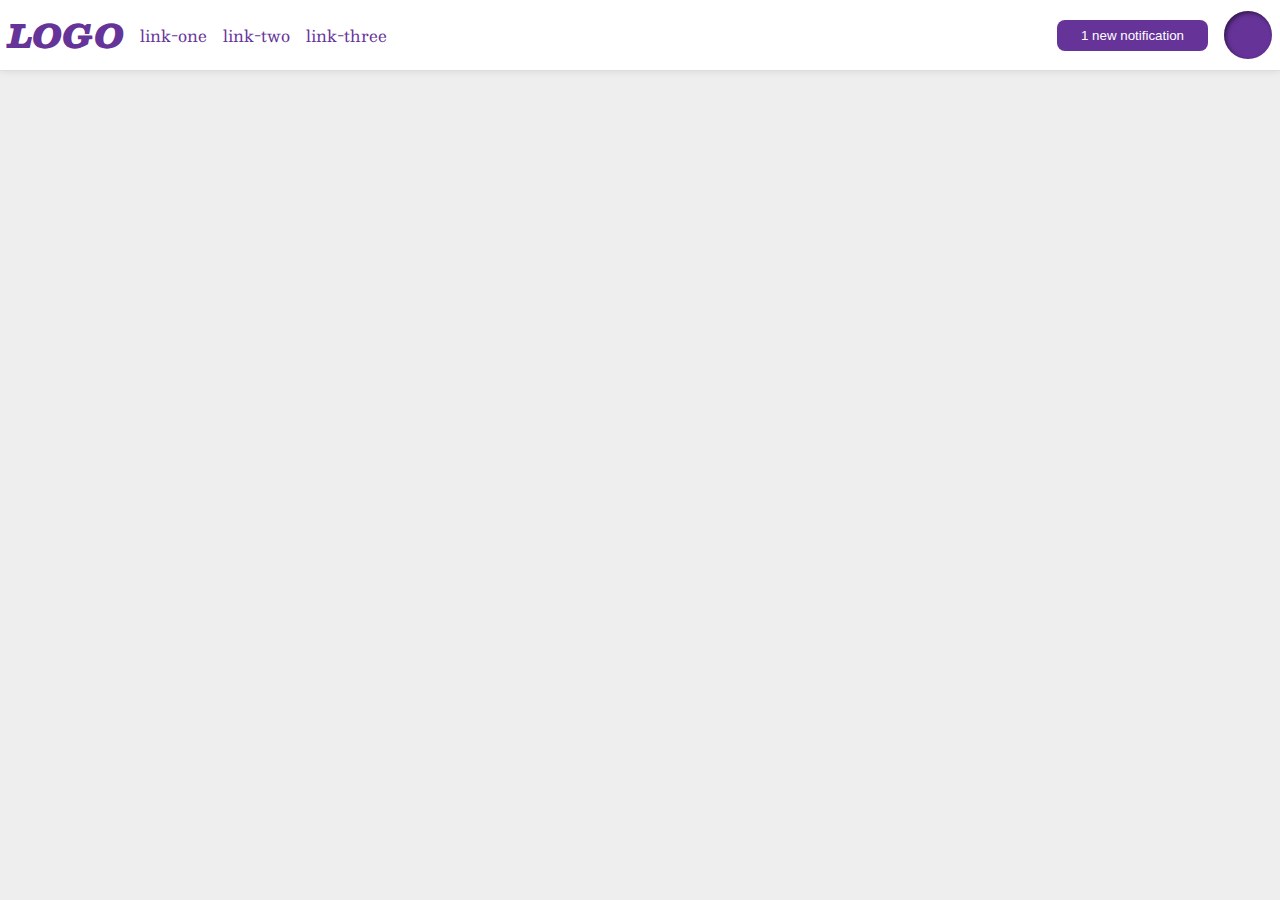
<file: flex/03-flex-header-2/index.html>
<!DOCTYPE html>
<html lang="en">
  <head>
    <meta charset="UTF-8">
    <meta http-equiv="X-UA-Compatible" content="IE=edge">
    <meta name="viewport" content="width=device-width, initial-scale=1.0">
    <title>Flex Header 2</title>
    <link rel="stylesheet" href="style.css">
  </head>
  <body>
    <div class="header">
      <div class="left">
      <div class="logo">
        LOGO
      </div>
      <ul class="links">
        <li><a href="https://google.com">link-one</a></li>
        <li><a href="https://google.com">link-two</a></li>
        <li><a href="https://google.com">link-three</a></li>
      </ul>
    </div>
    <div class="right">
      <button class="notifications">
        1 new notification
      </button>
      <div class="profile-image"></div>
    </div>
    </div>
  </body>
</html>
</file>
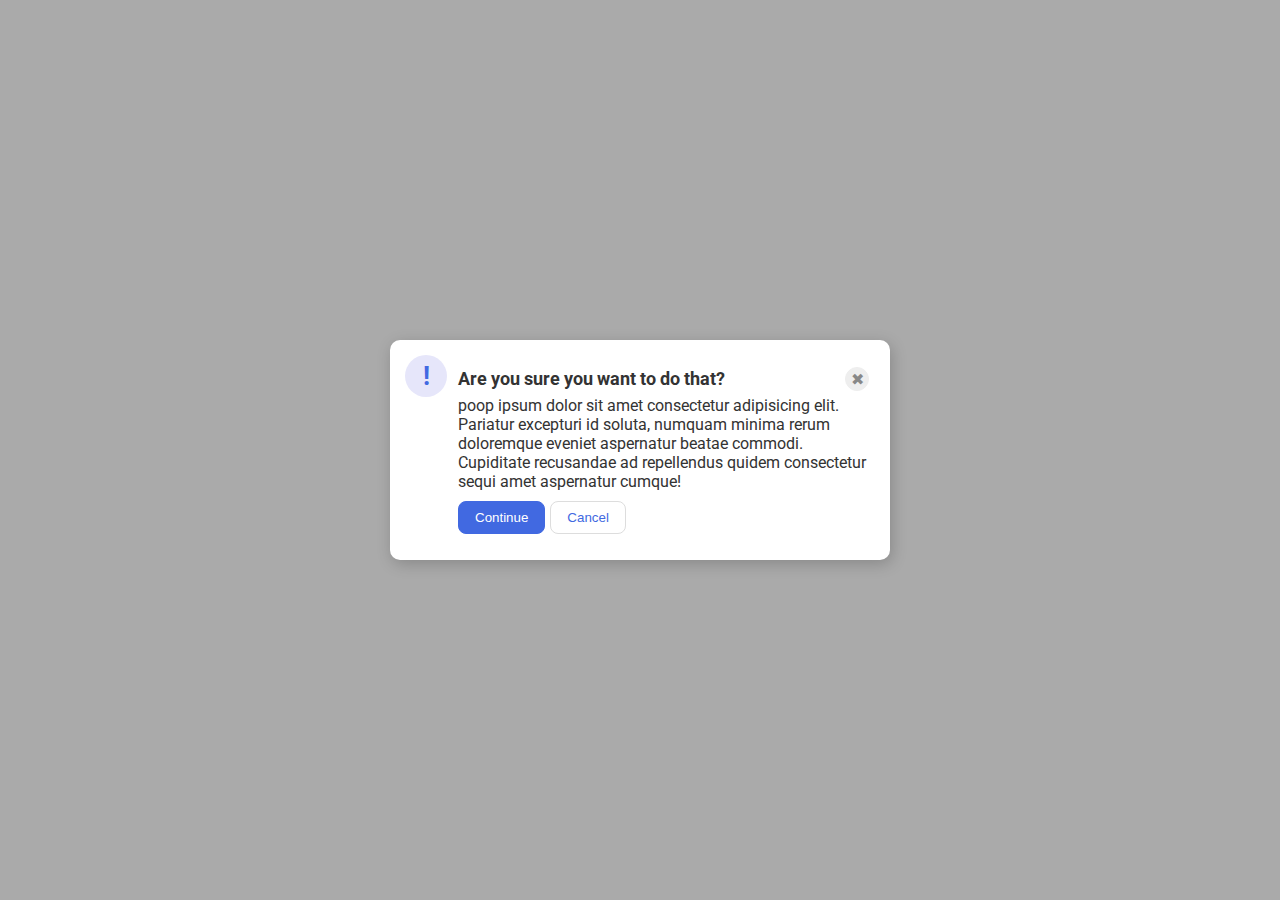
<file: flex/05-flex-modal/index.html>
<!DOCTYPE html>
<html lang="en">
  <head>
    <meta charset="UTF-8">
    <meta http-equiv="X-UA-Compatible" content="IE=edge">
    <meta name="viewport" content="width=device-width, initial-scale=1.0">
    <link rel="stylesheet" href="style.css">
    <title>Modal</title>
  </head>
  <body>
    <div class="modal">
      <div class="icon">!</div>
      <div class="container-main">
        <div class="header">Are you sure you want to do that?
         <button class="close-button">✖</button> 
        </div>
        <div class="text">poop ipsum dolor sit amet consectetur adipisicing elit. Pariatur excepturi id soluta, numquam minima rerum doloremque eveniet aspernatur beatae commodi. Cupiditate recusandae ad repellendus quidem consectetur sequi amet aspernatur cumque!</div>
        <button class="continue">Continue</button>
        <button class="cancel">Cancel</button>
      </div>
    </div>
  </body>
</html>
</file>
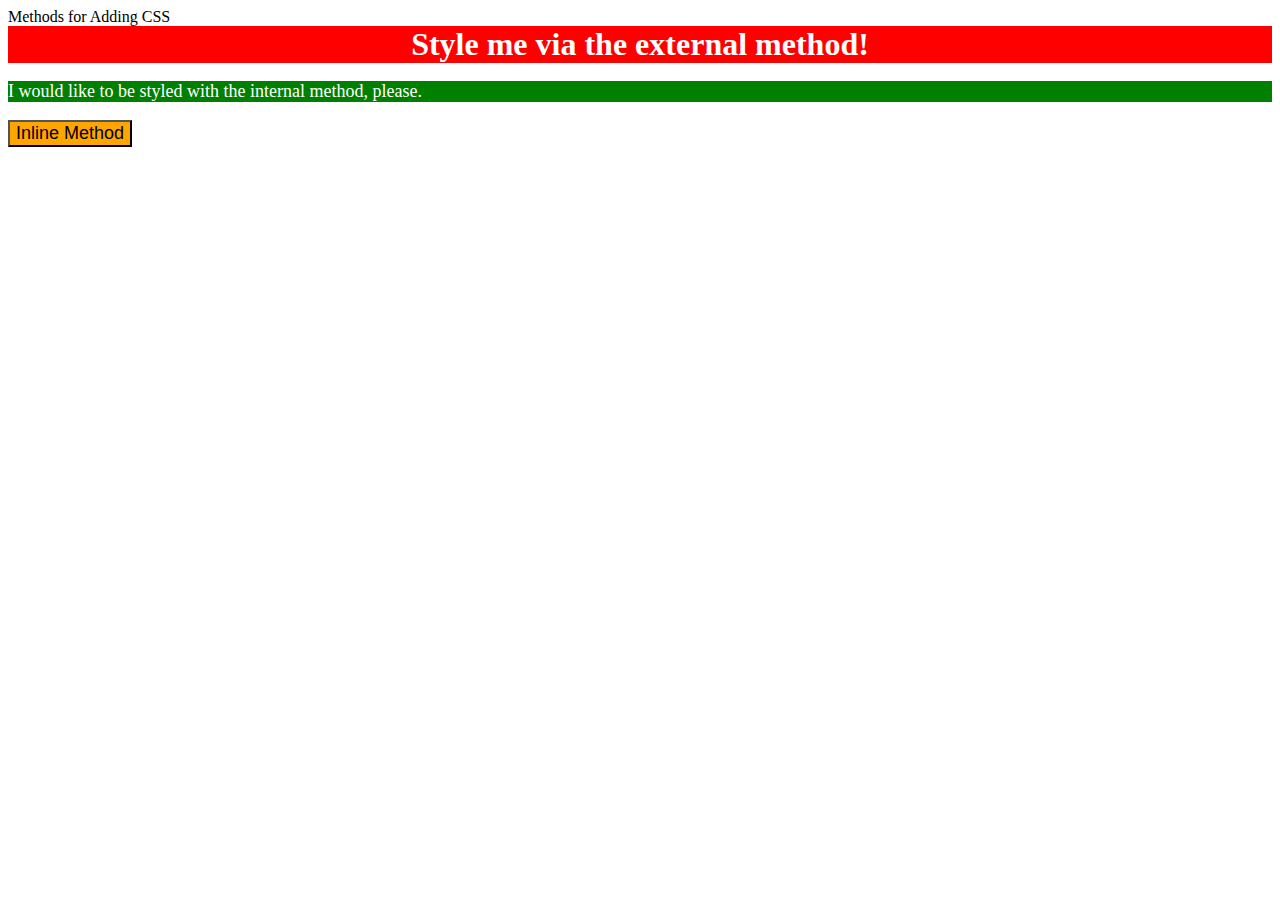
<file: foundations/01-css-methods/index.html>
<!DOCTYPE html>
<html lang="en">
  <head>
    <meta charset="UTF-8">
    <meta http-equiv="X-UA-Compatible" content="IE=edge">
    <meta name="viewport" content="width=device-width, initial-scale=1.0">
    <link rel="stylesheet" href="style.css"
    <title>Methods for Adding CSS</title>
    <style>
      p {
        background-color: green; color: white; font-size: 18px;
      }
    </style>
  </head>
  <body>
    <div>Style me via the external method!</div>
    <p>I would like to be styled with the internal method, please.</p>
    <button style="background-color: orange; font-size: 18px;">Inline Method</button>
  </body>
</html>
</file>
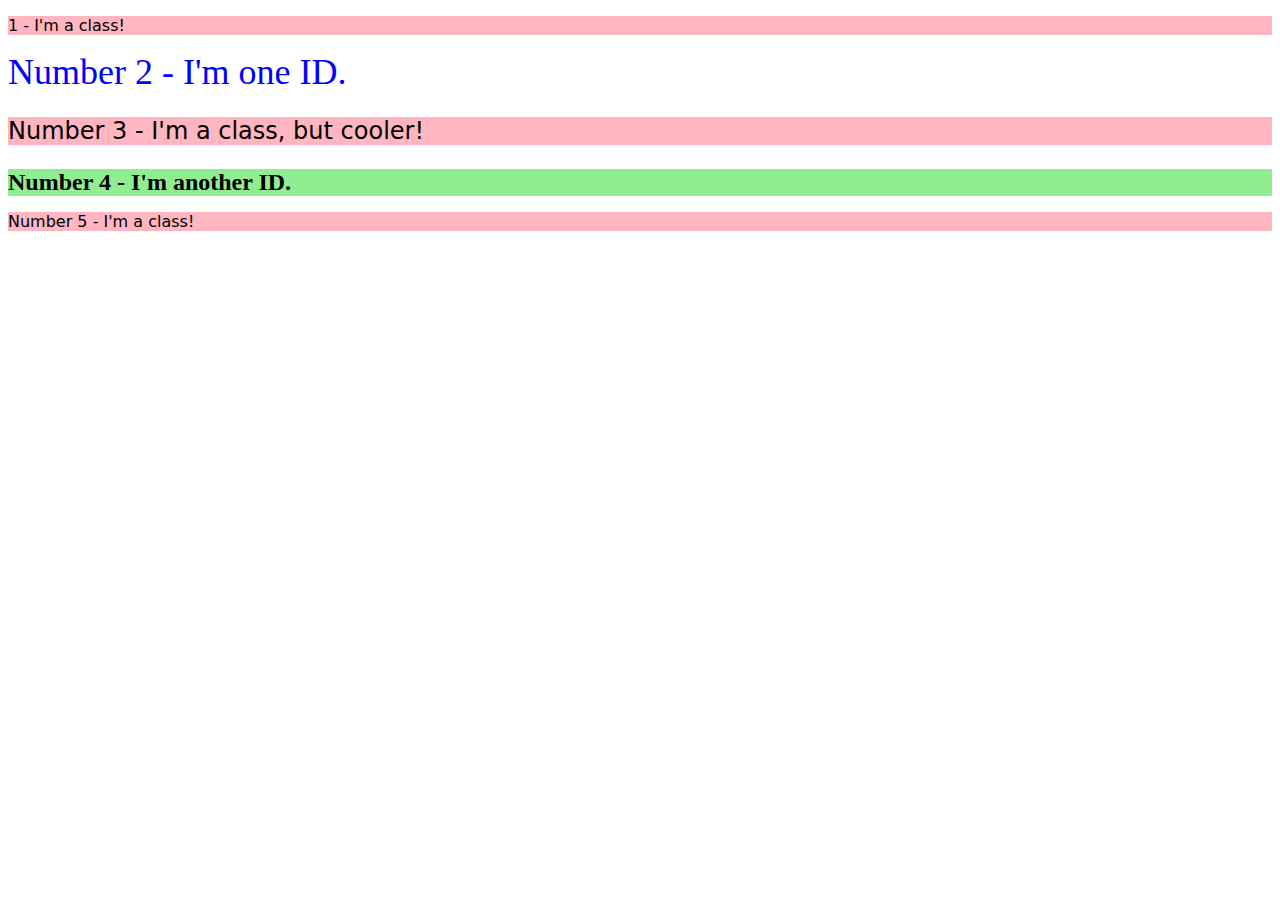
<file: foundations/02-class-id-selectors/index.html>
<!DOCTYPE html>
<html lang="en">
  <head>
    <meta charset="UTF-8">
    <meta http-equiv="X-UA-Compatible" content="IE=edge">
    <meta name="viewport" content="width=device-width, initial-scale=1.0">
    <title>Class and ID Selectors</title>
    <link rel="stylesheet" href="style.css">
  </head>
  <body>
    <p class="odd"> 1 - I'm a class!</p>
    <div id="two">Number 2 - I'm one ID.</div>
    <p class="odd adjust-font-size">Number 3 - I'm a class, but cooler!</p>
    <div id="four">Number 4 - I'm another ID.</div>
    <p class="odd">Number 5 - I'm a class!</p>
  </body>
</html>
</file>
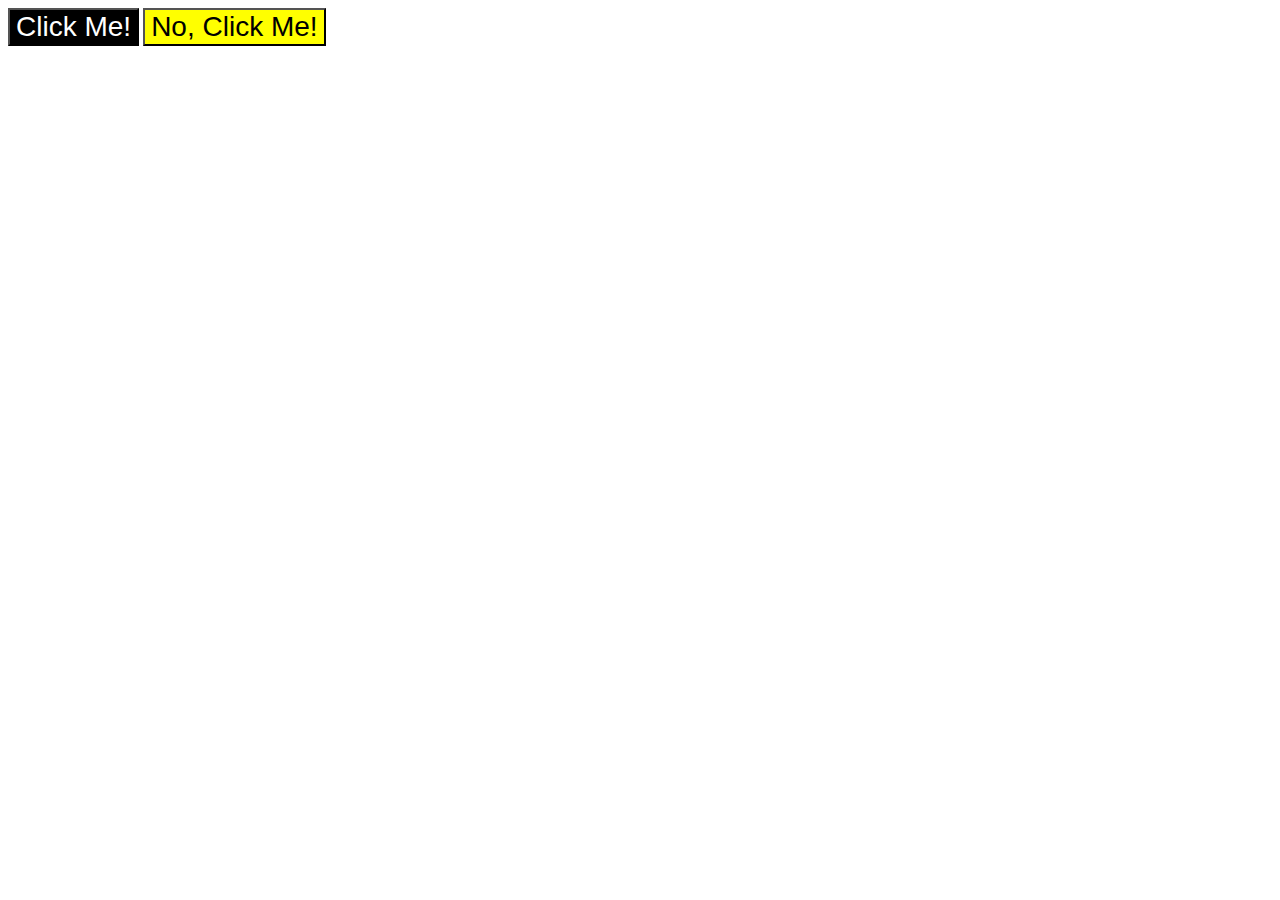
<file: foundations/03-grouping-selectors/index.html>
<!DOCTYPE html>
<html lang="en">
  <head>
    <meta charset="UTF-8">
    <meta http-equiv="X-UA-Compatible" content="IE=edge">
    <meta name="viewport" content="width=device-width, initial-scale=1.0">
    <title>Grouping Selectors</title>
    <link rel="stylesheet" href="style.css">
  </head>
  <body>
    <button class="main-button">Click Me!</button>
    <button class="secondary-button">No, Click Me!</button>
  </body>
</html>
</file>
<file: flex/03-flex-header-2/style.css>
/* this is some magical font-importing.  
you'll learn about it later. */
@import url('https://fonts.googleapis.com/css2?family=Besley:ital,wght@0,400;1,900&display=swap');

body {
  margin: 0;
  background: #eee;
  font-family: Besley, serif;
}

.header {
  background: white;
  border-bottom: 1px solid #ddd;
  box-shadow: 0 0 8px rgba(0,0,0,.1);
  display: flex;
  justify-content: space-between;
  flex-wrap: wrap;
}

.profile-image {
  background: rebeccapurple;
  box-shadow: inset 2px 2px 4px rgba(0,0,0,.5);
  border-radius: 50%;
  width: 48px;
  height: 48px;
}

.logo {
  color: rebeccapurple;
  font-size: 32px;
  font-weight: 900;
  font-style: italic;
}

button {
  border: none;
  border-radius: 8px;
  background: rebeccapurple;
  color: white;
  padding: 8px 24px;
}

a {
  /* this removes the line under our links */
  text-decoration: none;
  color: rebeccapurple;
}


.left, .right {
  display: flex;
  align-items: center;
  gap: 16px;
  padding: 8px;
  flex-wrap: wrap;
}

ul {
  display: flex;
  padding: 0;
  margin: 0;
  gap: 16px;
  list-style-type: none;
}
</file>
<file: flex/05-flex-modal/style.css>
@import url('https://fonts.googleapis.com/css2?family=Roboto:wght@400;700&display=swap');

html, body {
  height: 100%;
}

body {
  font-family: Roboto, sans-serif;
  margin: 0;
  background: #aaa;
  color: #333;
  /* I'll give you this one for free lol */
  display: flex;
  align-items: center;
  justify-content: center;
}

.modal {
  background: white;
  width: 480px;
  border-radius: 10px;
  box-shadow: 2px 4px 16px rgba(0,0,0,.2);
  padding: 10px;
  display: flex;
  align-items: baseline;
}
.container-main {
  display: flex;
  align-items: center;
  justify-content: flex-start;
  padding: 5px;
  margin: 1px;
  flex: 1;
  flex-wrap: wrap;
}
.modal .header {
  font-size: large;
  font-weight: bolder;
  align-items: baseline;
  text-align: left;
  display: flex;
  justify-content: space-between;
  flex: 1;
}

.icon {
  color: royalblue;
  font-size: 26px;
  font-weight: 700;
  background: lavender;
  width: 42px;
  height: 42px;
  border-radius: 50%;
  display: flex;
  align-items: center;
  justify-content: center;
  margin: 5px;
}

.close-button {
  background: #eee;
  border-radius: 50%;
  color: #888;
  font-weight: 400;
  font-size: 16px;
  height: 24px;
  width: 24px;
  display: flex;
  align-items: center;
  justify-content: center;
  justify-self: flex-end;
  border: 1px solid #eee;
  padding: 0;
  margin: 5px;
}

button {
  cursor: pointer;
  padding: 8px 16px;
  border-radius: 8px;
  margin: 10px 0px;
}

button.continue {
  background: royalblue;
  border: 1px solid royalblue;
  color: white;
}

button.cancel {
  background: white;
  border: 1px solid #ddd;
  color: royalblue;
  margin-left: 5px;
}
</file>
<file: foundations/01-css-methods/style.css>
div {
    background-color: red;
    color: white;
    font-size: 32px;
    text-align: center ;
    font-weight: bold;
}
p {
    
}
</file>
<file: foundations/02-class-id-selectors/style.css>
.odd {
    background-color: #FFB6C1;
    font-family: Verdana, "DejaVu Sans", sans-serif ;
}

#two {
    color: blue;
    font-size: 36px;
}
.adjust-font-size {
    font-size: 24px;
}
#four {
    background-color: lightgreen;
    font-size: 24px;
    font-weight: bold;
}
</file>
<file: foundations/03-grouping-selectors/style.css>
.main-button {
    background-color: black;
    color: white;
}
.secondary-button {
    background-color: yellow;
}

.main-button, 
.secondary-button {
    font-size: 28px;
    font-family: 'Helvetica' 'Times New Roman' 'sans-serif';
}
</file>
